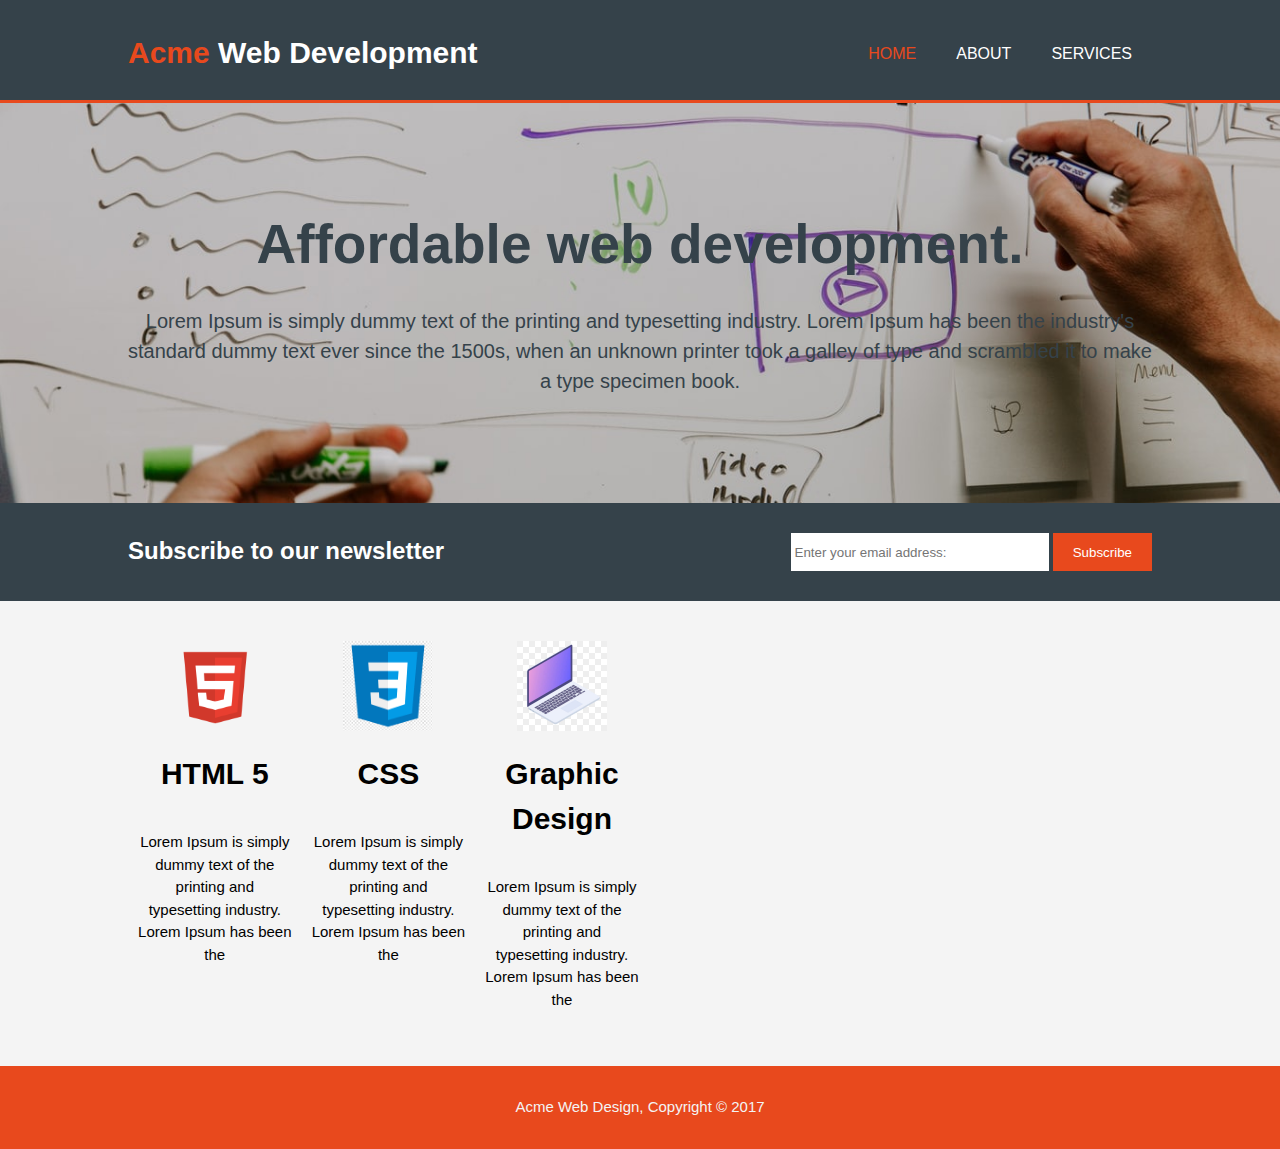
<file: index.html>
<!DOCTYPE html>
<html lang="en">

<head>
    <meta charset="UTF-8">
    <meta name="viewport" content="width=device-width, initial-scale=1.0">
    <meta name="description" content="Affordable web design and development.">
    <meta name="keywords" content="affordable, web design">
    <meta name="author" content="Brad Travesy ">
    <title>Acme Web Design | Welcome</title>
    <link rel="stylesheet" href="./css/style.css">
</head>

<body>
    <header>
        <div class="container">
            <div id="branding">
                <h1><span class="highlight">Acme</span> Web Development</h1>
            </div>
            <nav>
                <ul>
                    <li class="current">
                        <a href="index.html">Home</a>
                    </li>
                    <li>
                        <a href="about.html">About</a>
                    </li>
                    <li>
                        <a href="services.html">Services</a>
                    </li>
                </ul>
            </nav>
        </div>
    </header>
    <section id="showcase">
        <div class="container">
            <h1>Affordable web development.</h1>
            <p>Lorem Ipsum is simply dummy text of the printing and typesetting industry. Lorem Ipsum has been the
                industry's standard dummy text ever since the 1500s, when an unknown printer took a galley of type and
                scrambled it to make a type specimen book.</p>
        </div>
    </section>

    <section id="newsletter">
        <div class="container">
            <h1>Subscribe to our newsletter</h1>
            <form action="">
                <input type="email" placeholder="Enter your email address:">
                <button type="submit" class="button_1">Subscribe</button>
            </form>
        </div>
    </section>

    <section id="boxes">
        <div class="container">
            <div class="box">
                <img src="img/HTML.png" alt="">
                <h1>HTML 5</h1>
                <p>Lorem Ipsum is simply dummy text of the printing and typesetting industry. Lorem Ipsum has been the
                </p>
            </div>
            <div class="box">
                <img src="img/CSS.png" alt="">
                <h1>CSS</h1>
                <p>Lorem Ipsum is simply dummy text of the printing and typesetting industry. Lorem Ipsum has been the
                </p>
            </div>
            <div class="box">
                <img src="img/graphic design.png" alt="">
                <h1>Graphic Design</h1>
                <p>Lorem Ipsum is simply dummy text of the printing and typesetting industry. Lorem Ipsum has been the
                </p>
            </div>
        </div>
    </section>

    <footer>
        <p>Acme Web Design, Copyright &copy; 2017</p>
    </footer>

</body>

</html>
</file>
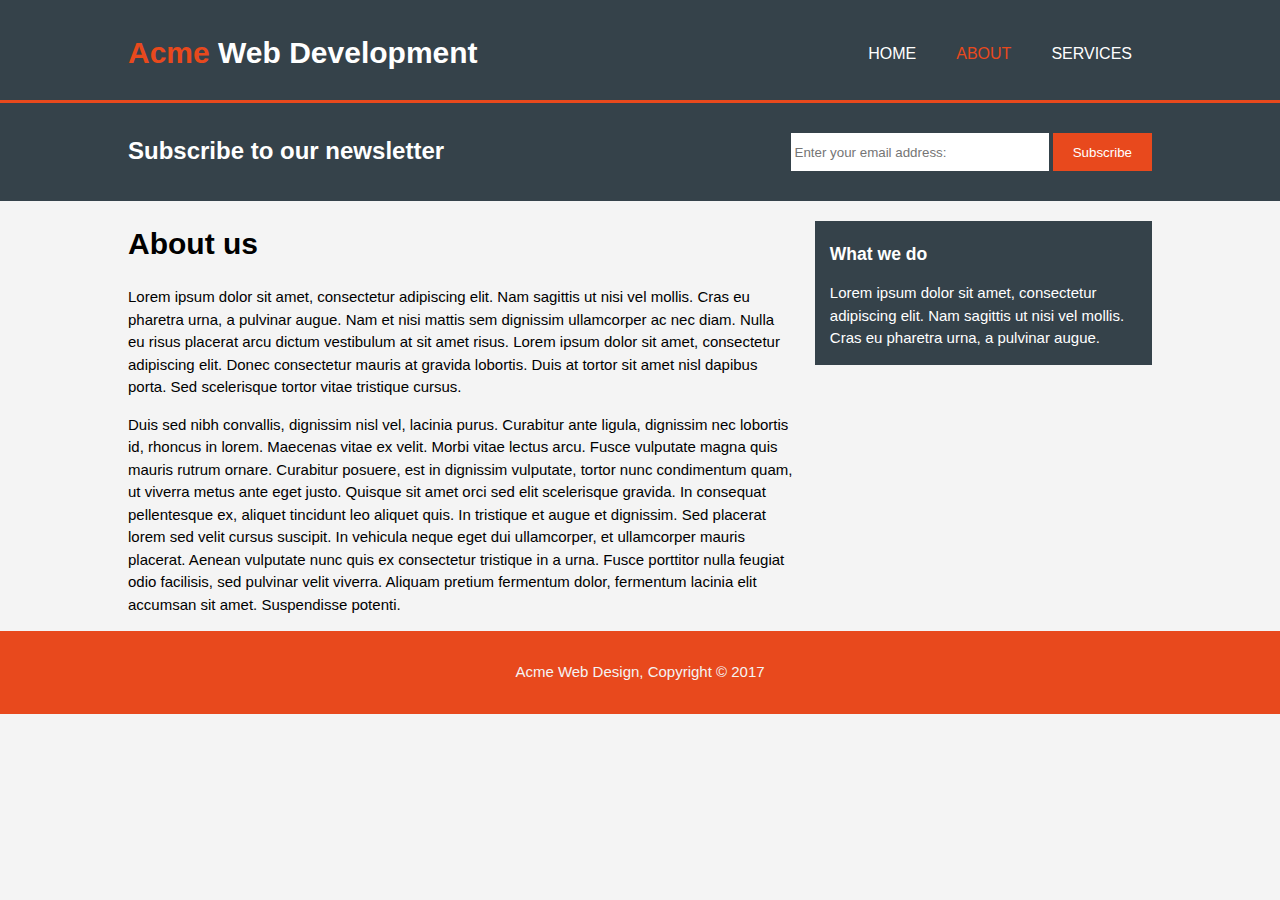
<file: about.html>
<!DOCTYPE html>
<html lang="en">

<head>
    <meta charset="UTF-8">
    <meta name="viewport" content="width=device-width, initial-scale=1.0">
    <meta name="description" content="Affordable web design and development.">
    <meta name="keywords" content="affordable, web design">
    <meta name="author" content="Brad Travesy ">
    <title>Acme Web Design | About</title>
    <link rel="stylesheet" href="./css/style.css">
</head>

<body>
    <header>
        <div class="container">
            <div id="branding">
                <h1><span class="highlight">Acme</span> Web Development</h1>
            </div>
            <nav>
                <ul>
                    <li>
                        <a href="index.html">Home</a>
                    </li>
                    <li class="current">
                        <a href="about.html">About</a>
                    </li>
                    <li>
                        <a href="services.html">Services</a>
                    </li>
                </ul>
            </nav>
        </div>
    </header>

    <section id="newsletter">
        <div class="container">
            <h1>Subscribe to our newsletter</h1>
            <form action="">
                <input type="email" placeholder="Enter your email address:">
                <button type="submit" class="button_1">Subscribe</button>
            </form>
        </div>
    </section>

    <section id="main">
        <div class="container">
            <article id="box-one">
                <h1 id="h1-box-one">
                    About us
                </h1>
                <p>
                    Lorem ipsum dolor sit amet, consectetur adipiscing elit. Nam sagittis ut nisi vel mollis. Cras eu
                    pharetra urna, a pulvinar augue. Nam et nisi mattis sem dignissim ullamcorper ac nec diam. Nulla eu
                    risus placerat arcu dictum vestibulum at sit amet risus. Lorem ipsum dolor sit amet, consectetur
                    adipiscing elit. Donec consectetur mauris at gravida lobortis. Duis at tortor sit amet nisl dapibus
                    porta. Sed scelerisque tortor vitae tristique cursus.
                </p>
                <p>
                    Duis sed nibh convallis, dignissim nisl vel, lacinia purus. Curabitur ante ligula, dignissim nec
                    lobortis id, rhoncus in lorem. Maecenas vitae ex velit. Morbi vitae lectus arcu. Fusce vulputate
                    magna quis mauris rutrum ornare. Curabitur posuere, est in dignissim vulputate, tortor nunc
                    condimentum quam, ut viverra metus ante eget justo. Quisque sit amet orci sed elit scelerisque
                    gravida. In consequat pellentesque ex, aliquet tincidunt leo aliquet quis. In tristique et augue et
                    dignissim. Sed placerat lorem sed velit cursus suscipit. In vehicula neque eget dui ullamcorper, et
                    ullamcorper mauris placerat. Aenean vulputate nunc quis ex consectetur tristique in a urna. Fusce
                    porttitor nulla feugiat odio facilisis, sed pulvinar velit viverra. Aliquam pretium fermentum dolor,
                    fermentum lacinia elit accumsan sit amet. Suspendisse potenti.
                </p>
            </article>
            <aside id="sidebar" class="dark">
                <h3>What we do</h3>
                <p>
                    Lorem ipsum dolor sit amet, consectetur adipiscing elit. Nam sagittis ut nisi vel mollis. Cras eu
                    pharetra urna, a pulvinar augue.
                </p>
            </aside>
        </div>
    </section>

    <footer>
        <p>Acme Web Design, Copyright &copy; 2017</p>
    </footer>

</body>

</html>
</file>
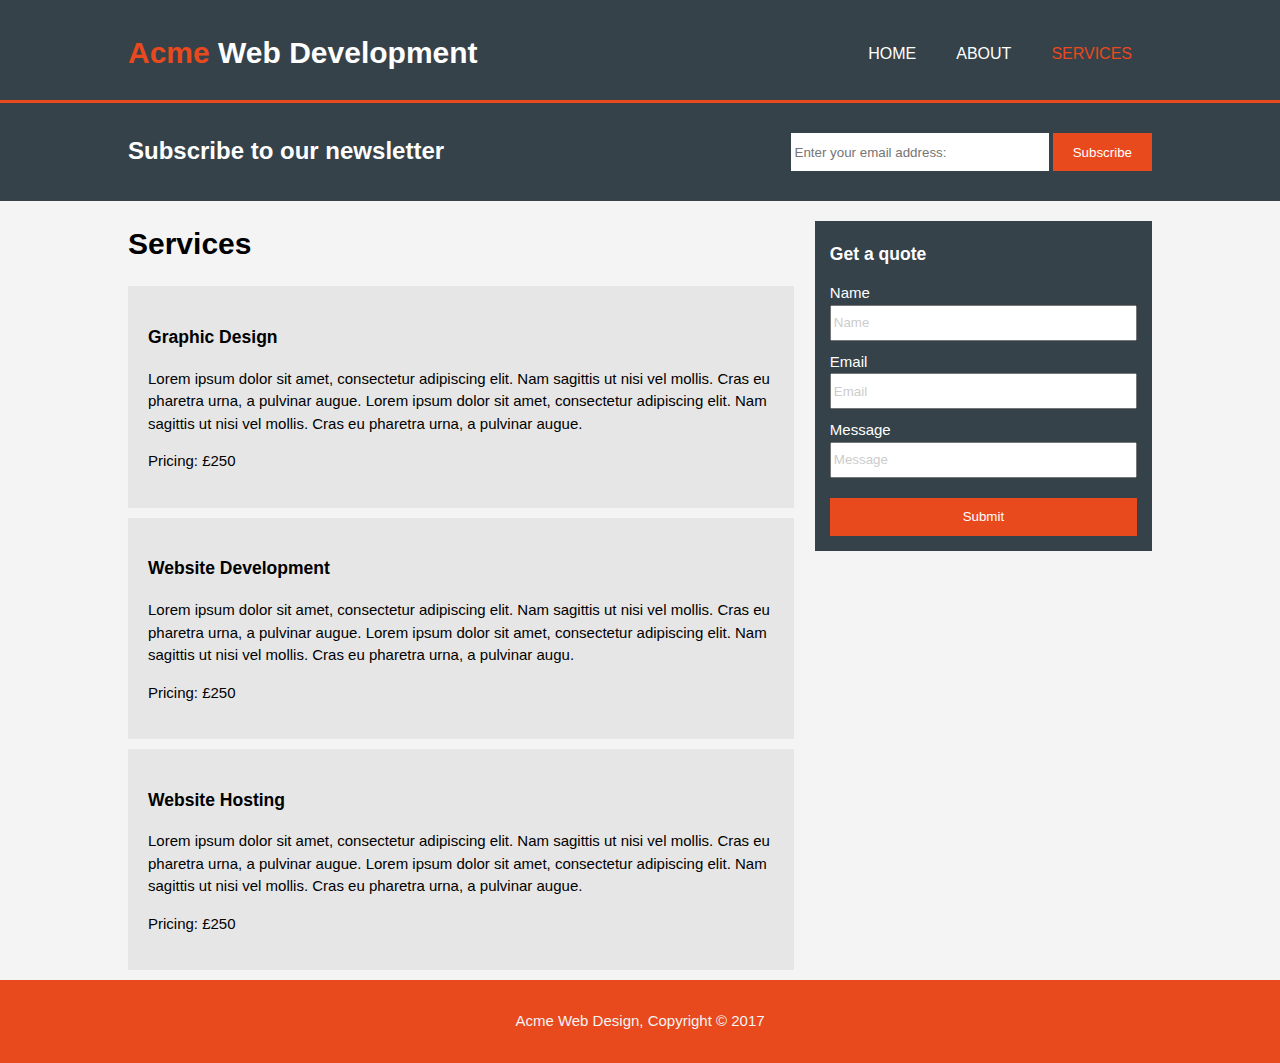
<file: services.html>
<!DOCTYPE html>
<html lang="en">

<head>
    <meta charset="UTF-8">
    <meta name="viewport" content="width=device-width, initial-scale=1.0">
    <meta name="description" content="Affordable web design and development.">
    <meta name="keywords" content="affordable, web design">
    <meta name="author" content="Brad Travesy ">
    <title>Acme Web Design | Services</title>
    <link rel="stylesheet" href="./css/style.css">
</head>

<body>
    <header>
        <div class="container">
            <div id="branding">
                <h1><span class="highlight">Acme</span> Web Development</h1>
            </div>
            <nav>
                <ul>
                    <li>
                        <a href="index.html">Home</a>
                    </li>
                    <li>
                        <a href="about.html">About</a>
                    </li>
                    <li class="current">
                        <a href="services.html">Services</a>
                    </li>
                </ul>
            </nav>
        </div>
    </header>

    <section id="newsletter">
        <div class="container">
            <h1>Subscribe to our newsletter</h1>
            <form action="">
                <input type="email" placeholder="Enter your email address:">
                <button type="submit" class="button_1">Subscribe</button>
            </form>
        </div>
    </section>

    <section id="main">
        <div class="container">
            <article id="box-one">
                <h1 id="h1-box-one">
                    Services
                </h1>
                <ul id="ul-services">
                    <li>
                        <h3> Graphic Design </h3>
                        <p>
                            Lorem ipsum dolor sit amet, consectetur adipiscing elit. Nam sagittis ut nisi vel mollis.
                            Cras eu
                            pharetra urna, a pulvinar augue.
                            Lorem ipsum dolor sit amet, consectetur adipiscing elit. Nam sagittis ut nisi vel mollis.
                            Cras eu
                            pharetra urna, a pulvinar augue.
                        </p>
                        <p>Pricing: £250</p>
                    </li>
                    <li>
                        <h3> Website Development </h3>
                        <p>
                            Lorem ipsum dolor sit amet, consectetur adipiscing elit. Nam sagittis ut nisi vel mollis.
                            Cras eu
                            pharetra urna, a pulvinar augue.
                            Lorem ipsum dolor sit amet, consectetur adipiscing elit. Nam sagittis ut nisi vel mollis.
                            Cras eu
                            pharetra urna, a pulvinar augu.
                        </p>
                        <p>Pricing: £250</p>
                    </li>
                    <li>
                        <h3> Website Hosting </h3>
                        <p>
                            Lorem ipsum dolor sit amet, consectetur adipiscing elit. Nam sagittis ut nisi vel mollis.
                            Cras eu
                            pharetra urna, a pulvinar augue.
                            Lorem ipsum dolor sit amet, consectetur adipiscing elit. Nam sagittis ut nisi vel mollis.
                            Cras eu
                            pharetra urna, a pulvinar augue.
                        </p>
                        <p>Pricing: £250</p>
                    </li>
                </ul>

            </article>
            <aside id="sidebar" class="dark">
                <h3>Get a quote</h3>
                <p>Name</p>
                <input type="text" value="Name">
                <p>Email</p>
                <input type="email" value="Email">
                <p>Message</p>
                <input type="text" value="Message">
                <button class="button_1"> Submit</button>
            </aside>
        </div>
    </section>

    <footer>
        <p>Acme Web Design, Copyright &copy; 2017</p>
    </footer>

</body>

</html>
</file>
<file: css/style.css>
body {
  font: 15px/1.5 helvetica, arial;
  padding: 0;
  margin: 0;
  background-color: #f4f4f4;
}

/* Global */
.container {
  width: 80%;
  margin: auto;
  overflow: hidden;
}

ul {
  padding: 0;
  margin: 0;
  list-style-type: none;
}

div {
  margin: 0;
  padding: 0;
}

.button_1 {
  height: 38px;
  padding: 0 20px 0 20px;
  background-color: #e8491d;
  color: #ffffff;
  border: 0;
}

#main button {
  margin: 20px 0 0 0;
}

.dark {
  padding: 15px;
  background-color: #35424a;
  color: #ffffff;
  margin: 10px 0 10px 0;
}

/* Header */

header {
  background-color: #35424a;
  color: #ffffff;
  padding-top: 30px;
  min-height: 70px;
  border-bottom: #e8491d 3px solid;
}

header a {
  color: #ffffff;
  text-decoration: none;
  text-transform: uppercase;
  font-size: 16px;
}

header li {
  float: left;
  padding: 0 20px 0 20px;
}

header #branding {
  float: left;
}

header #branding h1 {
  margin: 0;
}

header nav {
  float: right;
  margin-top: 12px;
}

header .highlight,
header .current a {
  color: #e8491d;
}

header a:hover {
  color: #cccccc;
}

/* Show Case */

#showcase {
  min-height: 400px;
  background: url('../img/showcase.png') no-repeat 0;
  background-position: center;
  background-size: cover;
  text-align: center;
  color: #35424a;
}

#showcase h1 {
  margin-top: 100px;
  font-size: 55px;
  margin-bottom: 10px;
}

#showcase p {
  font-size: 20px;
}

/* Newsletter */

#newsletter {
  padding: 30px 0 30px 0;
  color: #ffffff;
  background: #35424a;
}

#newsletter h1 {
  font-size: 24px;
  display: inline;
}

#newsletter form {
  float: right;
}

#newsletter input[type='email'] {
  padding: 4px;
  min-width: 250px;
  min-height: 30px;
  border: 0;
}

/* Boxes */

.container .box {
  justify-content: space-between;
}

#boxes {
  width: 100%;
}

#boxes .box {
  float: left;
  width: 15%;
  display: grid;
  justify-items: center;
  text-align: center;
  margin: 30px 0 30px 0;
  padding: 10px;
}

#boxes .box img {
  height: 90px;
  width: 90px;
}

/* Box One */

article#box-one {
  float: left;
  width: 65%;
}

/* Side Bar */

aside#sidebar {
  float: right;
  width: 30%;
  margin-top: 20px;
}

aside#sidebar.dark p {
  margin: 10px 0 0 0;
}

aside#sidebar.dark {
  display: grid;
}

#sidebar h3 {
  padding: 0;
  margin: 5px 0 5px 0;
}

#sidebar input {
  height: 30px;
  color: #cccccc;
}

/* ul-services */

#ul-services li {
  background-color: #cccccc;
  list-style: none;
  padding: 20px;
  background: #e6e6e6;
  margin: 10px 0 10px 0;
}

/* Footer */

footer {
  padding: 15px;
  background-color: #e8491d;
  color: #f4f4f4;
  text-align: center;
}

@media (max-width: 832px) {
  /* Header */

  header #branding,
  header nav,
  header nav li,
  #boxes div .box {
    float: none;
    text-align: center;
    width: 100%;
  }
  header ul {
    display: inline-flex;
  }

  header li {
    padding-bottom: 15px;
  }

  /* Showcase */
  #showcase h1 {
    margin-top: 40px;
  }

  /* Newsletter */
  #newsletter .container {
    display: grid;
    justify-content: center;
  }

  #newsletter h1 {
    text-align: center;
    margin-top: 0px;
  }
}
</file>
